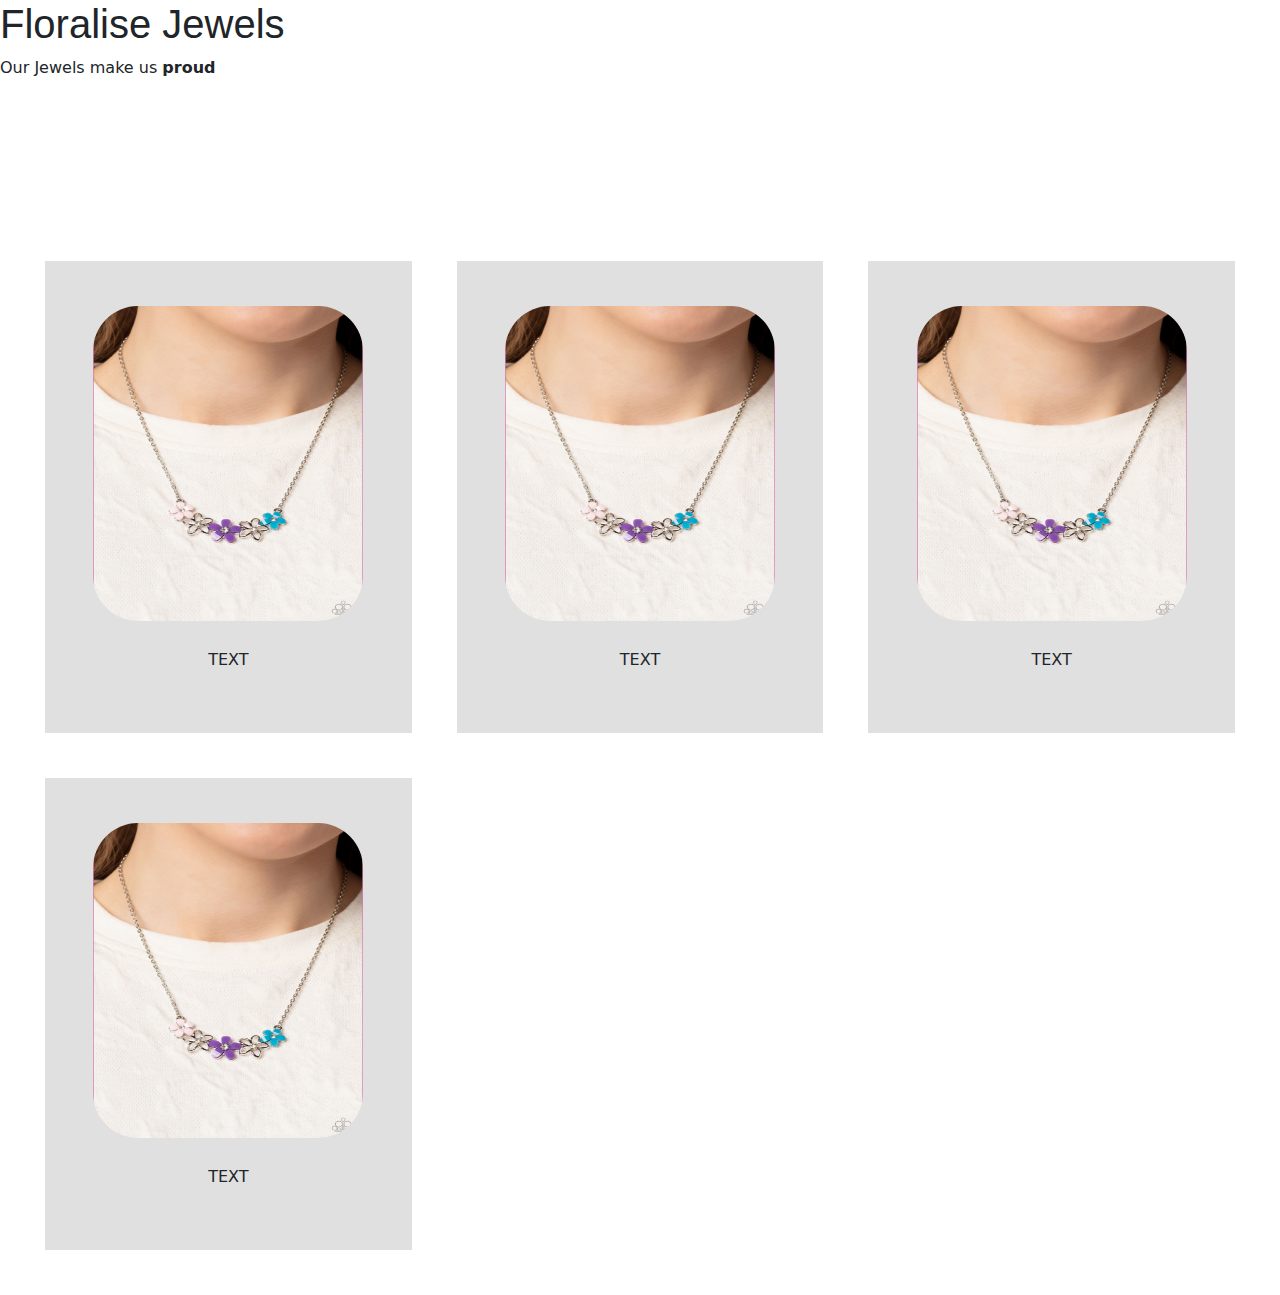
<file: index.html>
<!DOCTYPE html>
<html lang="en">
<head>
    <meta charset="UTF-8">
    <meta name="viewport" content="width=device-width, initial-scale=1.0">
    <title>floralise.ca</title>
    <link rel="stylesheet" href="./style.css">
    <link href="https://cdn.jsdelivr.net/npm/bootstrap@5.3.3/dist/css/bootstrap.min.css" rel="stylesheet" integrity="sha384-QWTKZyjpPEjISv5WaRU9OFeRpok6YctnYmDr5pNlyT2bRjXh0JMhjY6hW+ALEwIH" crossorigin="anonymous">
<script src="https://cdn.jsdelivr.net/npm/bootstrap@5.3.3/dist/js/bootstrap.bundle.min.js" integrity="sha384-YvpcrYf0tY3lHB60NNkmXc5s9fDVZLESaAA55NDzOxhy9GkcIdslK1eN7N6jIeHz" crossorigin="anonymous"></script>
</head>
<body>
    <h1 id="title">Floralise Jewels</h1>
    <p>Our Jewels make us <b>proud</b></p> 
    <br>
    <br>
    <br>
    <br>
    <br>
    
    <items>
        <item>
            <img src="./assets/Screenshot 2024-02-21 at 5.07.22 PM.png" alt="very very nice necklace">
            <p>TEXT</p>
        </item>
        <item>
            <img src="./assets/Screenshot 2024-02-21 at 5.07.22 PM.png" alt="very very nice necklace">
            <p>TEXT</p>
        </item>
        <item>
            <img src="./assets/Screenshot 2024-02-21 at 5.07.22 PM.png" alt="very very nice necklace">
            <p>TEXT</p>
        </item> 
        <item>
            <img src="./assets/Screenshot 2024-02-21 at 5.07.22 PM.png" alt="very very nice necklace">
            <p>TEXT</p>
        </item>
    </items>
</body>
</html>
</file>
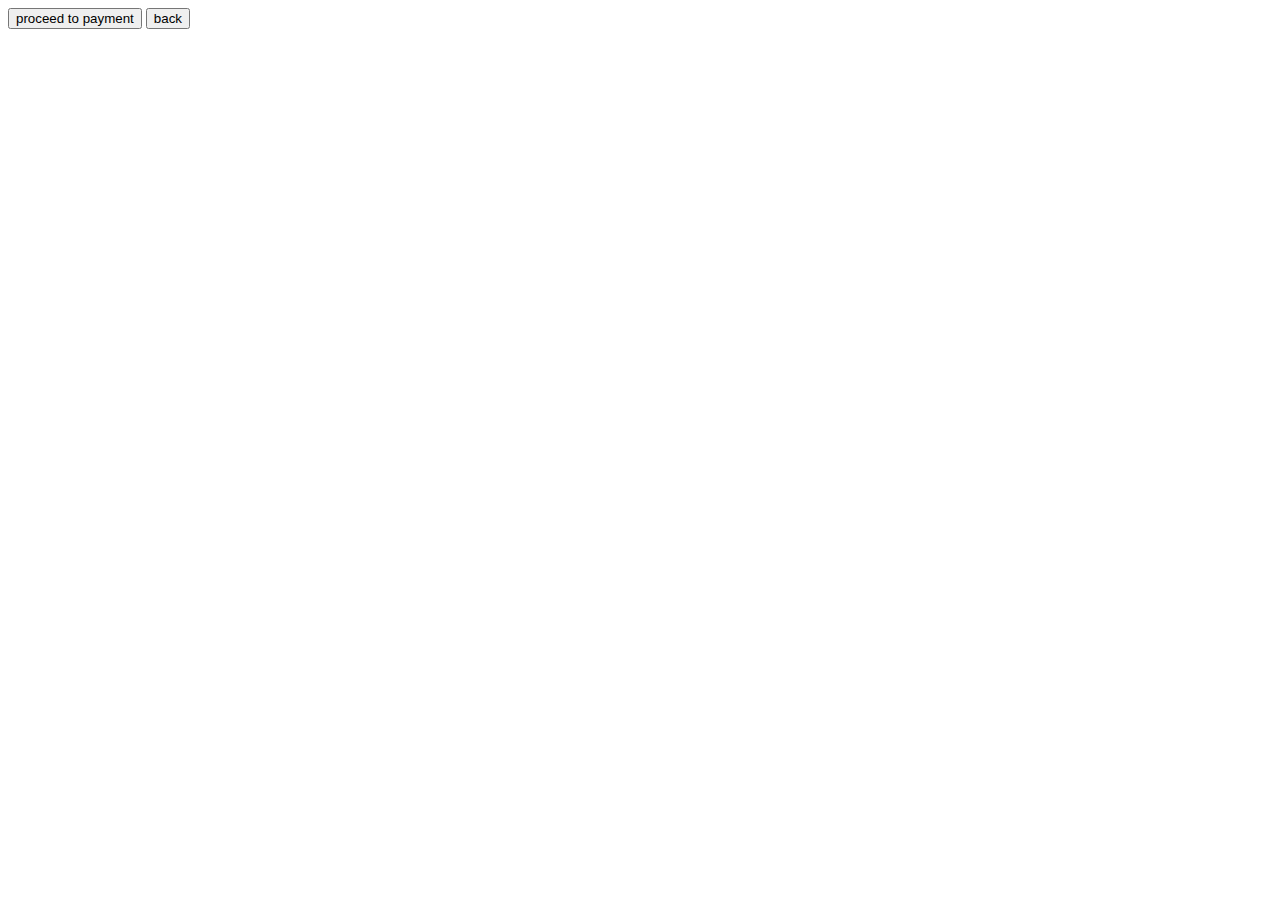
<file: CART/cart.html>
<!DOCTYPE html>
<html lang="en">
<head>
    <meta charset="UTF-8">
    <meta name="viewport" content="width=, initial-scale=1.0">
    <title>Item Cart</title>
</head>
<body>
    <button>proceed to payment</button>
    <button>back</button>
</body>
</html>
</file>
<file: style.css>
body {
    background-color: rgb(76, 112, 205);
    text-align: center;
}

#title {
    font-family: sans-serif;
}

items {
    display: grid;
    gap: 5vh;
    margin: 5vh;
    grid-template-columns: repeat(3, 1fr);
    justify-content: center;
}

item {
    padding: 5vh;
    padding-bottom: 5vh;
    background-color: rgb(224, 224, 224);
    text-align: center;
}

item p {
    padding-top: 3vh;
}

item img {
    cursor: pointer;
    width: 30vh;
    height: 35vh;
    border-radius: 5vh;
}
</file>
